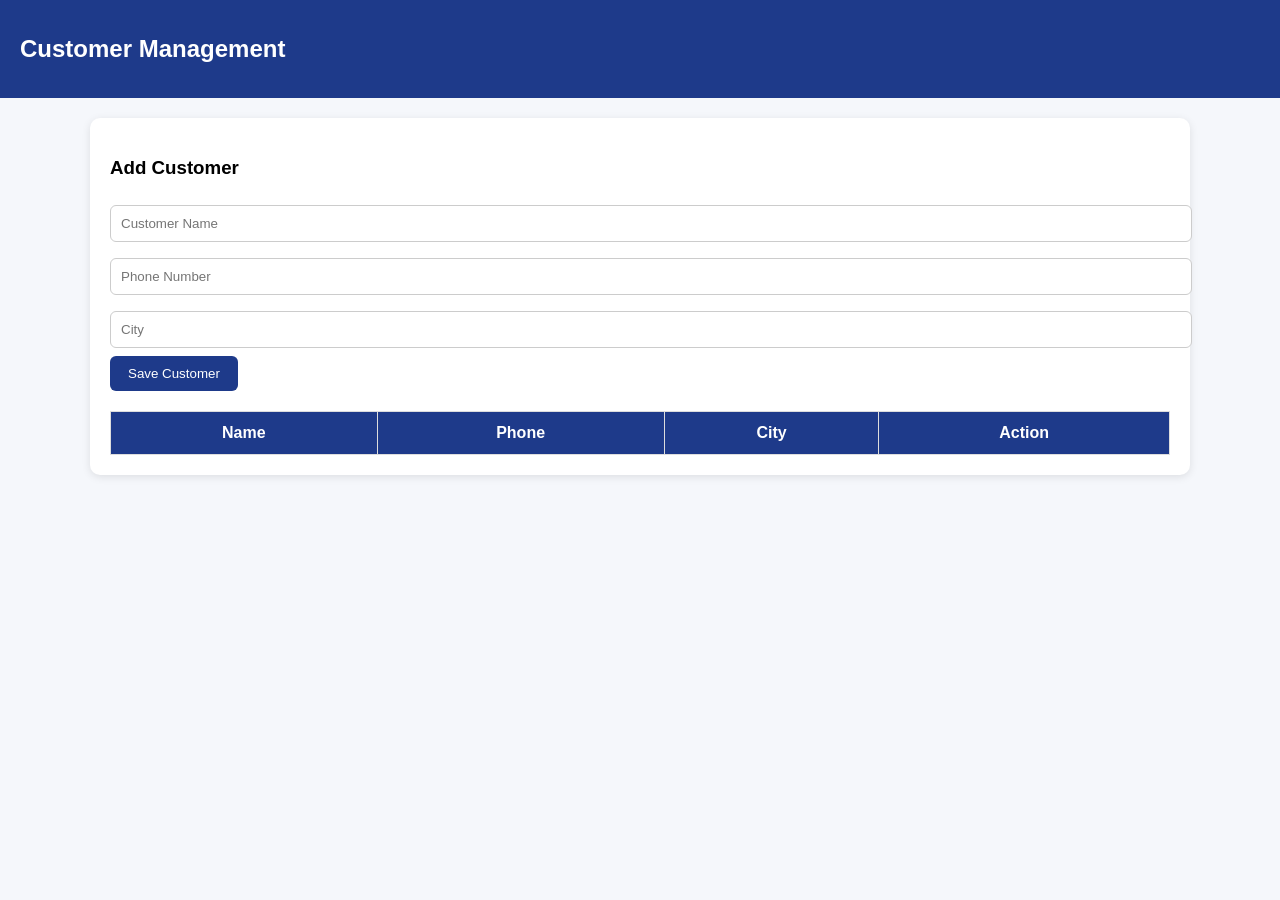
<file: pages/customers.html>
<!DOCTYPE html>
<html lang="en">
<head>
<meta charset="UTF-8">
<meta name="viewport" content="width=device-width, initial-scale=1.0">
<title>Customers</title>

<style>
body{
    font-family:Arial,sans-serif;
    background:#f5f7fb;
    margin:0;
}

.header{
    background:#1e3a8a;
    color:white;
    padding:15px 20px;
}

.container{
    width:95%;
    max-width:1100px;
    margin:20px auto;
}

.card{
    background:white;
    padding:20px;
    border-radius:10px;
    box-shadow:0 2px 8px rgba(0,0,0,.1);
}

input{
    width:100%;
    padding:10px;
    margin:8px 0;
    border:1px solid #ccc;
    border-radius:6px;
}

button{
    background:#1e3a8a;
    color:white;
    border:none;
    padding:10px 18px;
    border-radius:6px;
    cursor:pointer;
}

table{
    width:100%;
    margin-top:20px;
    border-collapse:collapse;
}

th,td{
    border:1px solid #ddd;
    padding:12px;
}

th{
    background:#1e3a8a;
    color:white;
}

.action{
    background:#dc3545;
    padding:6px 12px;
}
</style>

</head>

<body>

<div class="header">
<h2>Customer Management</h2>
</div>

<div class="container">

<div class="card">

<h3>Add Customer</h3>

<input id="name" placeholder="Customer Name">

<input id="phone" placeholder="Phone Number">

<input id="city" placeholder="City">

<button onclick="addCustomer()">Save Customer</button>

<table>

<thead>

<tr>
<th>Name</th>
<th>Phone</th>
<th>City</th>
<th>Action</th>
</tr>

</thead>

<tbody id="customerTable">
</tbody>

</table>

</div>

</div>

<script>
let customers=[];

function addCustomer(){

const name=document.getElementById("name").value;
const phone=document.getElementById("phone").value;
const city=document.getElementById("city").value;

if(name==""){
alert("Enter customer name");
return;
}

customers.push({name,phone,city});

displayCustomers();

document.getElementById("name").value="";
document.getElementById("phone").value="";
document.getElementById("city").value="";
}

function displayCustomers(){

let html="";

customers.forEach((c,index)=>{

html+=`
<tr>

<td>${c.name}</td>

<td>${c.phone}</td>

<td>${c.city}</td>

<td>

<button class="action"
onclick="deleteCustomer(${index})">

Delete

</button>

</td>

</tr>

`;

});

document.getElementById("customerTable").innerHTML=html;

}

function deleteCustomer(index){

customers.splice(index,1);

displayCustomers();

}
</script>

</body>
</html>
</file>
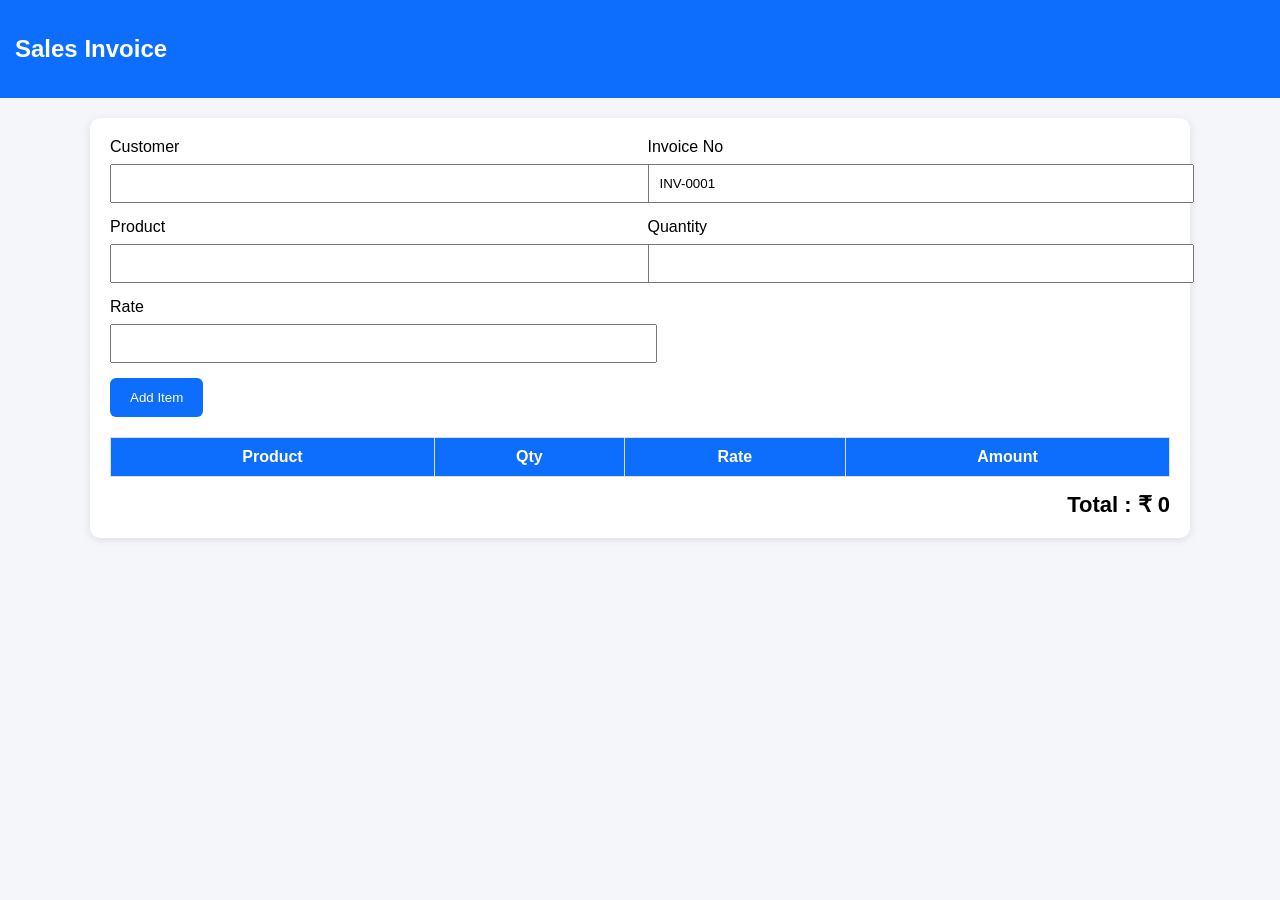
<file: pages/pages/sales.html>
<!DOCTYPE html>
<html lang="en">
<head>
<meta charset="UTF-8">
<meta name="viewport" content="width=device-width, initial-scale=1.0">
<title>Sales Invoice</title>

<style>
body{
    font-family:Arial,sans-serif;
    background:#f4f6f9;
    margin:0;
}
.header{
    background:#0d6efd;
    color:white;
    padding:15px;
}
.container{
    max-width:1100px;
    margin:20px auto;
}
.card{
    background:white;
    padding:20px;
    border-radius:10px;
    box-shadow:0 2px 8px rgba(0,0,0,.1);
}
.row{
    display:grid;
    grid-template-columns:1fr 1fr;
    gap:15px;
}
input{
    width:100%;
    padding:10px;
    margin-top:8px;
}
button{
    margin-top:15px;
    background:#0d6efd;
    color:white;
    border:none;
    padding:12px 20px;
    cursor:pointer;
    border-radius:6px;
}
table{
    width:100%;
    margin-top:20px;
    border-collapse:collapse;
}
th,td{
    border:1px solid #ddd;
    padding:10px;
}
th{
    background:#0d6efd;
    color:white;
}
.total{
    font-size:22px;
    font-weight:bold;
    text-align:right;
    margin-top:15px;
}
</style>

</head>
<body>

<div class="header">
<h2>Sales Invoice</h2>
</div>

<div class="container">

<div class="card">

<div class="row">

<div>
<label>Customer</label>
<input id="customer">
</div>

<div>
<label>Invoice No</label>
<input id="invoice" value="INV-0001">
</div>

<div>
<label>Product</label>
<input id="product">
</div>

<div>
<label>Quantity</label>
<input id="qty" type="number">
</div>

<div>
<label>Rate</label>
<input id="rate" type="number">
</div>

</div>

<button onclick="addItem()">Add Item</button>

<table>

<thead>
<tr>
<th>Product</th>
<th>Qty</th>
<th>Rate</th>
<th>Amount</th>
</tr>
</thead>

<tbody id="items"></tbody>

</table>

<div class="total">
Total : ₹ <span id="grandTotal">0</span>
</div>

</div>

</div>

<script>

let total=0;

function addItem(){

const product=document.getElementById("product").value;
const qty=Number(document.getElementById("qty").value);
const rate=Number(document.getElementById("rate").value);

const amount=qty*rate;

total+=amount;

document.getElementById("grandTotal").innerHTML=total;

document.getElementById("items").innerHTML+=`
<tr>
<td>${product}</td>
<td>${qty}</td>
<td>${rate}</td>
<td>${amount}</td>
</tr>
`;

document.getElementById("product").value="";
document.getElementById("qty").value="";
document.getElementById("rate").value="";

}

</script>

</body>
</html>
</file>
